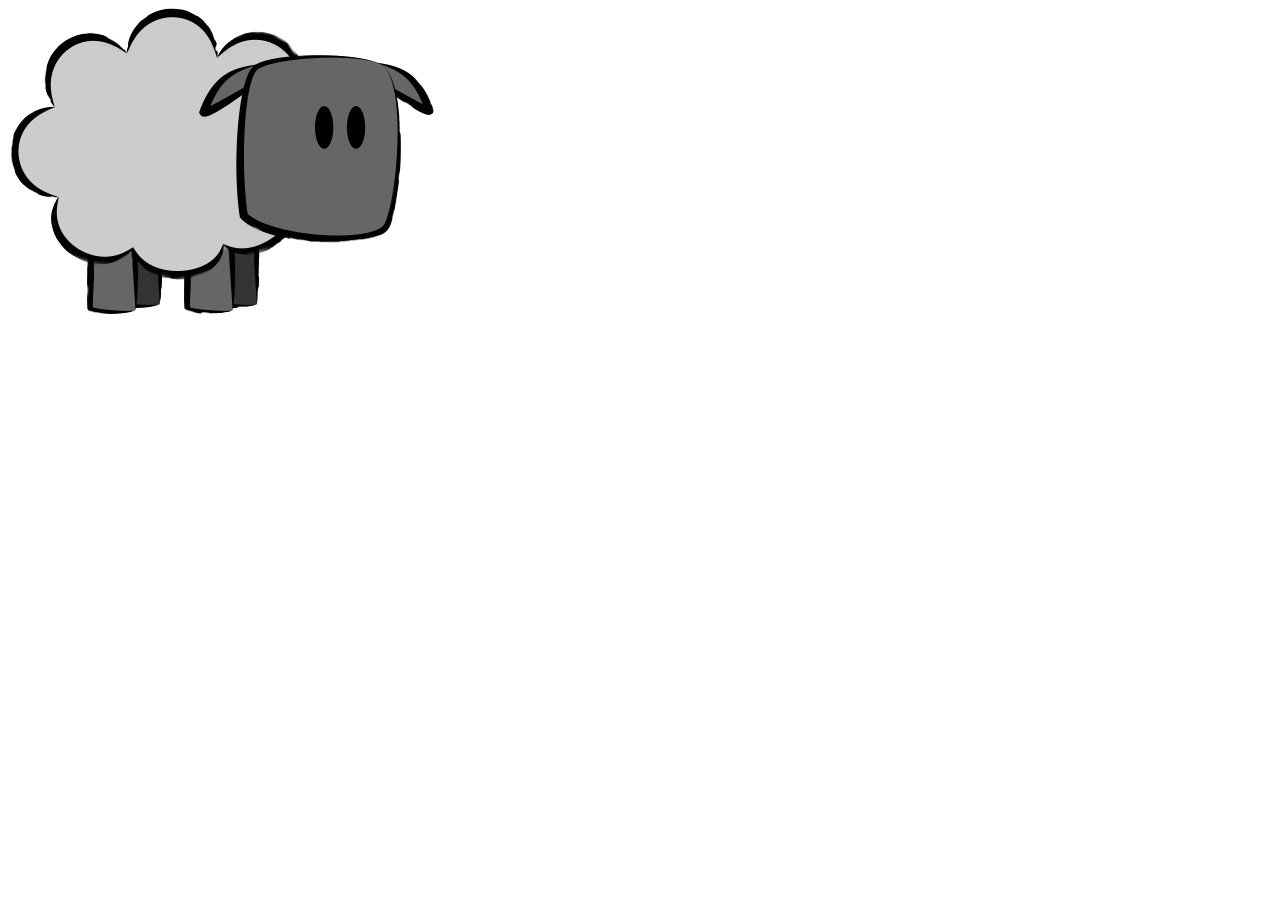
<file: img/Animations/test.html>
<!DOCTYPE html>
<html>
    <head>
        <title>Sheep Animation Test</title>
        <style>
            .hero{
                background: url(Hero/spritesheet_running.png) left center;
                background-repeat: repeat-x;
                height: 307px;
            }
        </style>
        
        <script>
            var ele, width, total_width;
            
            function init(){
                ele = document.getElementsByClassName("hero")[0];
                width = 430; //[px]
                total_width = 3010; //[px]
                
                ele.style.width = width+"px";
                ele.style.backgroundPosition = "0px";
                
                setInterval(nextFrame, 100);
            }
            
            function runAnimation(){
                for(i=0;i<parseInt(total_width/width);i++){
                    nextFrame(+1);
                }
            }

            function nextFrame(n){
                if( n==null || isNaN(n) ) n = 1;
                
                _inc = parseFloat(width*n);
                _pos = parseFloat(ele.style.backgroundPosition);

                ele.style.backgroundPosition = parseFloat(_pos+_inc)+"px";
            }
            
            window.addEventListener("load", init);
        </script>
    </head>
    <body>
        <div class="hero"></div>
    </body>
</html>
</file>
